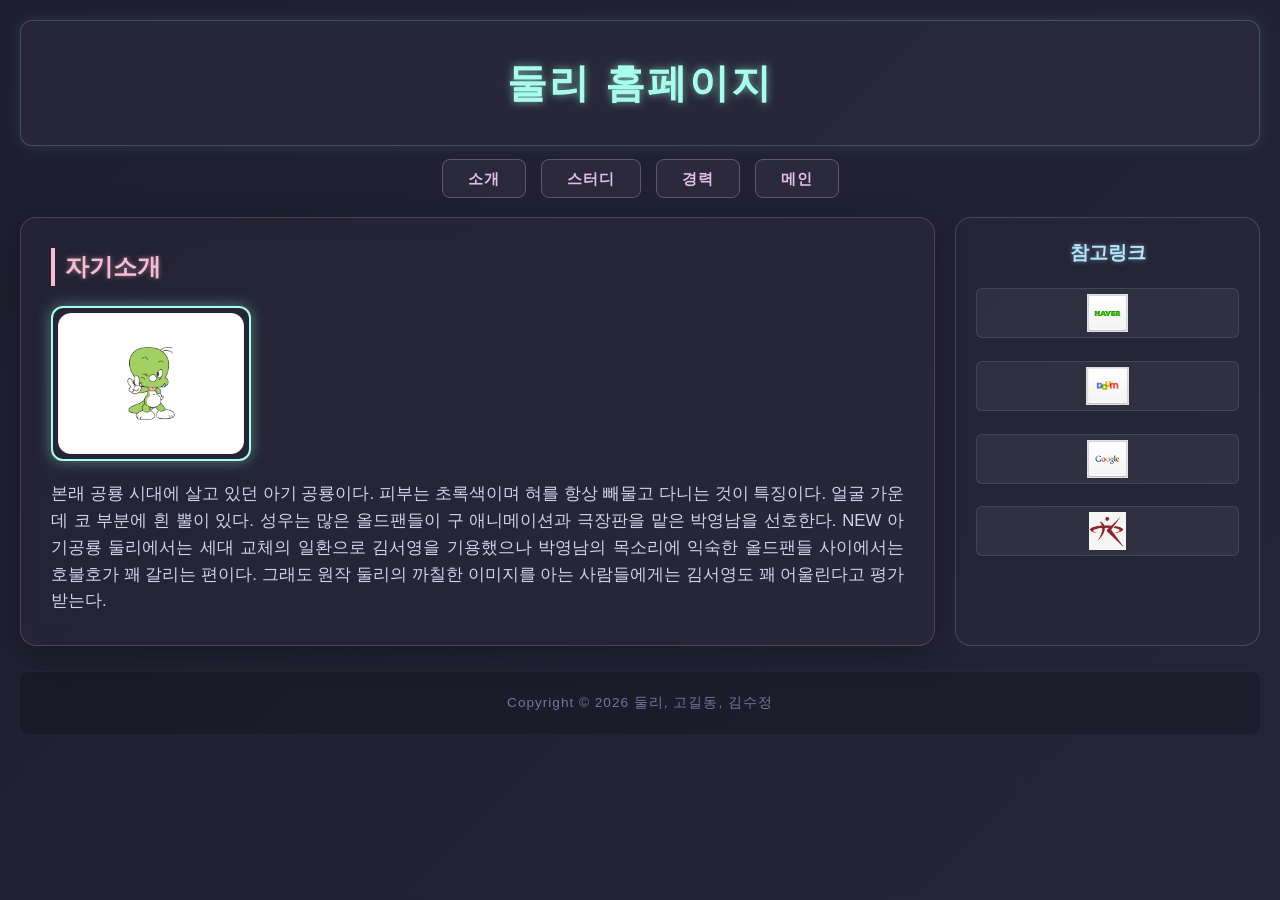
<file: index.html>
<!DOCTYPE html>
<html>
<head>
    <meta charset="utf-8">
    <meta name="viewport" content="width=device-width, initial-scale=1.0"/>
    <title>개인 포트폴리오 웹앱</title>
    <link rel="stylesheet" type="text/css" href="mportcss.css"/>
</head>
<body>
    <header>
        <h1>둘리 홈페이지</h1>
    </header>
    <nav>
        <span><a href="minfo.html">소개</a></span>
        <span><a href="mstudy.html">스터디</a></span>
        <span><a href="mcareer.html">경력</a></span>
        <span><a href="index.html">메인</a></span>
    </nav>
    <div class="content">
        <section class="section1">
            <h3>자기소개</h3>
            <img src="content/stu.png">
            <p>
                본래 공룡 시대에 살고 있던 아기 공룡이다. 피부는 초록색이며 혀를 항상 
                빼물고 다니는 것이 특징이다. 얼굴 가운데 코 부분에 흰 뿔이 있다. 
                성우는 많은 올드팬들이 구 애니메이션과 극장판을 맡은 박영남을 선호한다. 
                NEW 아기공룡 둘리에서는 세대 교체의 일환으로 김서영을 기용했으나 
                박영남의 목소리에 익숙한 올드팬들 사이에서는 호불호가 꽤 갈리는 편이다. 
                그래도 원작 둘리의 까칠한 이미지를 아는 사람들에게는 김서영도 꽤 어울린다고
                평가받는다.
            </p>
        </section>
        <aside>
            <h3>참고링크</h3>
            <a href="http://www.naver.com">
                <img class="portal" src="content/naver.jpg"/>
            </a>
            <a href="http://www.daum.com">
                <img class="portal" src="content/daum.jpg"/>
            </a>
            <a href="http://www.google.com">
                <img class="portal" src="content/google.jpg"/>
            </a>
            <a href="http://www.kw.ac.kr">
                <img class="portal" src="content/kw.PNG"/>
            </a>
        </aside>
    </div>
    <footer>
        <h2>Copyright &copy; 2026 둘리, 고길동, 김수정</h2>
    </footer>
</body>
</html>
</file>
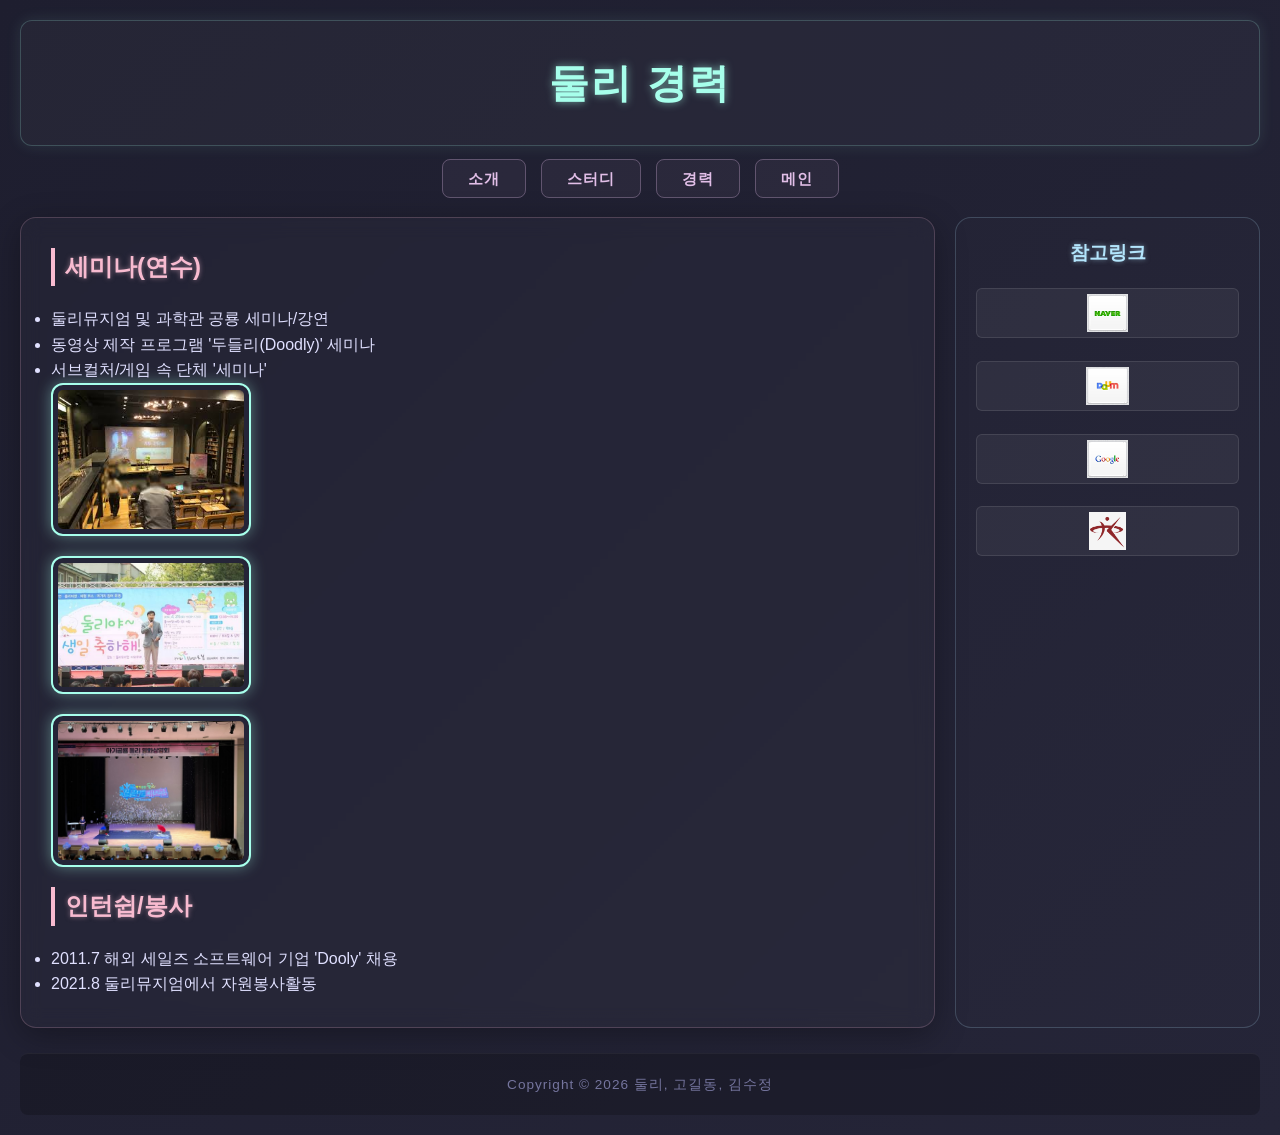
<file: mcareer.html>
<!DOCTYPE html>
<html>
<head>
    <meta charset="utf-8">
    <meta name="viewport" content="width=device-width, initial-scale=1.0"/>
    <title>개인 포트폴리오 웹앱</title>
    <link rel="stylesheet" type="text/css" href="mportcss.css"/>
</head>
<body>
    <header>
        <h1>둘리 경력</h1>
    </header>
    <nav>
        <span><a href="minfo.html">소개</a></span>
        <span><a href="mstudy.html">스터디</a></span>
        <span><a href="mcareer.html">경력</a></span>
        <span><a href="index.html">메인</a></span>
    </nav>
    <div class="content">
        <section class="section1">
            <h3>세미나(연수)</h3>
            <ul>
                <li>둘리뮤지엄 및 과학관 공룡 세미나/강연</li>
                <li>동영상 제작 프로그램 '두들리(Doodly)' 세미나</li>
                <li>서브컬처/게임 속 단체 '세미나'</li>
            </ul>
            <div id="pic-container">
                <img id="pic1" class="semi-pic" src="content/seminar1.jpg"/>
                <img id="pic1" class="semi-pic" src="content/seminar2.jpg"/>
                <img id="pic1" class="semi-pic" src="content/seminar3.jpg"/>
            </div>
            <h3>인턴쉽/봉사</h3>
            <ul>
                <li>2011.7 해외 세일즈 소프트웨어 기업 'Dooly' 채용</li>
                <li>2021.8 둘리뮤지엄에서 자원봉사활동</li>
            </ul>
        </section>
        <aside>
            <h3>참고링크</h3>
            <a href="http://www.naver.com">
                <img class="portal" src="content/naver.jpg"/>
            </a>
            <a href="http://www.daum.com">
                <img class="portal" src="content/daum.jpg"/>
            </a>
            <a href="http://www.google.com">
                <img class="portal" src="content/google.jpg"/>
            </a>
            <a href="http://www.kw.ac.kr">
                <img class="portal" src="content/kw.PNG"/>
            </a>
        </aside>
    </div>
    <footer>
        <h2>Copyright &copy; 2026 둘리, 고길동, 김수정</h2>
    </footer>
</body>
</html>
</file>
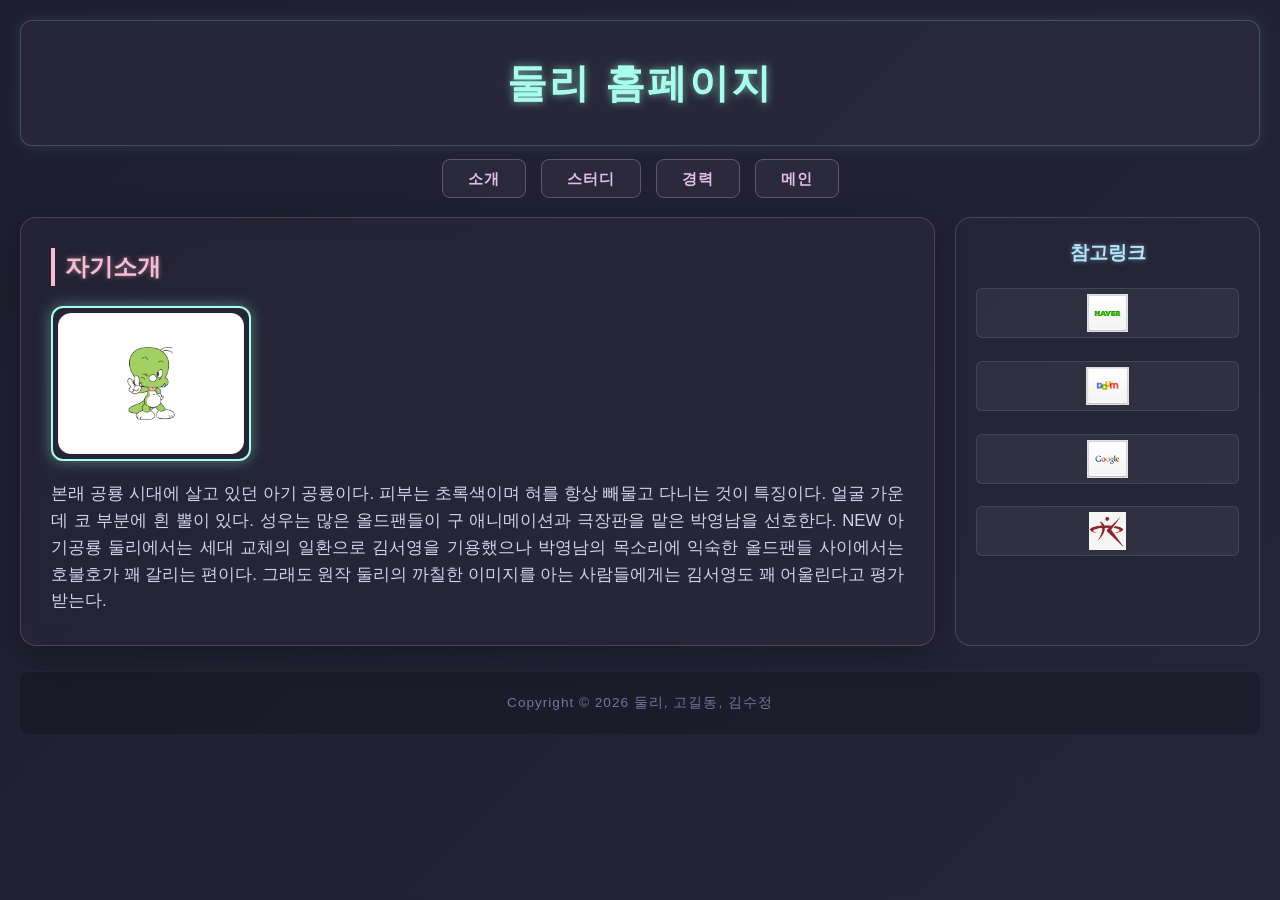
<file: mintro.html>
<!DOCTYPE html>
<html>
<head>
    <meta charset="utf-8">
    <meta name="viewport" content="width=device-width, initial-scale=1.0"/>
    <title>개인 포트폴리오 웹앱</title>
    <link rel="stylesheet" type="text/css" href="mportcss.css"/>
</head>
<body>
    <header>
        <h1>둘리 홈페이지</h1>
    </header>
    <nav>
        <span><a href="minfo.html">소개</a></span>
        <span><a href="mstudy.html">스터디</a></span>
        <span><a href="mcareer.html">경력</a></span>
        <span><a href="mintro.html">메인</a></span>
    </nav>
    <div class="content">
        <section class="section1">
            <h3>자기소개</h3>
            <img src="content/stu.png">
            <p>
                본래 공룡 시대에 살고 있던 아기 공룡이다. 피부는 초록색이며 혀를 항상 
                빼물고 다니는 것이 특징이다. 얼굴 가운데 코 부분에 흰 뿔이 있다. 
                성우는 많은 올드팬들이 구 애니메이션과 극장판을 맡은 박영남을 선호한다. 
                NEW 아기공룡 둘리에서는 세대 교체의 일환으로 김서영을 기용했으나 
                박영남의 목소리에 익숙한 올드팬들 사이에서는 호불호가 꽤 갈리는 편이다. 
                그래도 원작 둘리의 까칠한 이미지를 아는 사람들에게는 김서영도 꽤 어울린다고
                평가받는다.
            </p>
        </section>
        <aside>
            <h3>참고링크</h3>
            <a href="http://www.naver.com">
                <img class="portal" src="content/naver.jpg"/>
            </a>
            <a href="http://www.daum.com">
                <img class="portal" src="content/daum.jpg"/>
            </a>
            <a href="http://www.google.com">
                <img class="portal" src="content/google.jpg"/>
            </a>
            <a href="http://www.kw.ac.kr">
                <img class="portal" src="content/kw.PNG"/>
            </a>
        </aside>
    </div>
    <footer>
        <h2>Copyright &copy; 2026 둘리, 고길동, 김수정</h2>
    </footer>
</body>
</html>
</file>
<file: mportcss.css>
/* 1. 기본 초기화 및 배경 (전자틱한 암전 속 파스텔 톤) */
* {
    margin: 0;
    padding: 0;
    box-sizing: border-box;
    font-family: 'Segoe UI', Tahoma, Geneva, Verdana, sans-serif;
}

body {
    background: linear-gradient(135deg, #1e1e2f 0%, #252538 100%);
    color: #e0e0ff;
    line-height: 1.6;
    padding: 20px;
    min-height: 100vh;
}

/* 2. 헤더 공간 (사이버 엠블럼 스타일) */
header {
    text-align: center;
    padding: 30px 20px;
    background: rgba(255, 255, 255, 0.03);
    border: 1px solid rgba(167, 255, 235, 0.2); /* 파스텔 민트 라인 */
    border-radius: 12px;
    margin-bottom: 20px;
    box-shadow: 0 0 15px rgba(167, 255, 235, 0.1);
}

header h1 {
    font-size: 2.5rem;
    color: #a7ffeb; /* 파스텔 민트 네온 */
    text-shadow: 0 0 8px rgba(167, 255, 235, 0.6);
    letter-spacing: 2px;
}

/* 3. 내비게이션 (홀로그램 탭 인터페이스) */
nav {
    display: flex;
    justify-content: center;
    gap: 15px;
    margin-bottom: 25px;
}

nav span {
    display: block;
}

nav a {
    text-decoration: none;
    color: #e1bee7; /* 파스텔 퍼플 */
    padding: 10px 25px;
    border: 1px solid rgba(225, 190, 231, 0.3);
    border-radius: 8px;
    background: rgba(225, 190, 231, 0.05);
    transition: all 0.3s ease;
    font-weight: bold;
    font-size: 0.95rem;
    letter-spacing: 1px;
}

nav a:hover {
    color: #1e1e2f;
    background: #e1bee7;
    box-shadow: 0 0 15px #e1bee7;
    transform: translateY(-2px);
}

#pic1 {
    width: 100%;
}

/* 4. 메인 레이아웃 (반응형 Flex/Grid 구조) */
.content {
    display: grid;
    grid-template-columns: 3fr 1fr;
    gap: 20px;
    margin-bottom: 25px;
}

@media (max-width: 768px) {
    .content {
        grid-template-columns: 1fr;
    }
}

/* 5. 본문 섹션 (글래스모피즘 회로 패널) */
.section1 {
    background: rgba(255, 255, 255, 0.02);
    border: 1px solid rgba(248, 187, 208, 0.2); /* 파스텔 핑크 라인 */
    border-radius: 16px;
    padding: 30px;
    backdrop-filter: blur(10px);
    box-shadow: 0 8px 32px 0 rgba(0, 0, 0, 0.3);
}

.section1 h3 {
    color: #f8bbd0; /* 파스텔 핑크 */
    font-size: 1.5rem;
    margin-bottom: 20px;
    border-left: 4px solid #f8bbd0;
    padding-left: 10px;
    text-shadow: 0 0 5px rgba(248, 187, 208, 0.5);
}

/* 이미지 스타일 (안드로이드/메카닉 프레임 효과) */
.section1 img {
    display: block;
    max-width: 200px;
    height: auto;
    border-radius: 12px;
    margin-bottom: 20px;
    border: 2px solid #a7ffeb;
    box-shadow: 0 0 15px rgba(167, 255, 235, 0.4);
    background: #252538;
    padding: 5px;
}

.section1 p {
    font-size: 1.05rem;
    color: #d1d1e9;
    text-align: justify;
}

/* 6. 사이드바 (퀵 링크 패널) */
aside {
    background: rgba(255, 255, 255, 0.01);
    border: 1px solid rgba(179, 229, 252, 0.2); /* 파스텔 블루 라인 */
    border-radius: 16px;
    padding: 20px;
    display: flex;
    flex-direction: column;
    gap: 15px;
}

aside h3 {
    color: #b3e5fc; /* 파스텔 블루 */
    font-size: 1.2rem;
    text-align: center;
    margin-bottom: 5px;
    text-shadow: 0 0 5px rgba(179, 229, 252, 0.5);
}

/* 포털 로고 아이콘 그리드 스타일 */
aside a {
    display: block;
    width: 100%;
    transition: transform 0.2s ease;
}

.portal {
    width: 100%;
    height: auto;
    max-height: 50px;
    object-fit: contain;
    border-radius: 6px;
    border: 1px solid rgba(255, 255, 255, 0.1);
    background: rgba(255, 255, 255, 0.05);
    padding: 5px;
    transition: all 0.3s ease;
}

aside a:hover {
    transform: scale(1.05);
}

aside a:hover .portal {
    border-color: #b3e5fc;
    box-shadow: 0 0 12px rgba(179, 229, 252, 0.5);
}

/* 7. 푸터 (시스템 정보 영역) */
footer {
    text-align: center;
    padding: 20px;
    background: rgba(0, 0, 0, 0.2);
    border-top: 1px solid rgba(255, 255, 255, 0.05);
    border-radius: 8px;
}

footer h2 {
    font-size: 0.85rem;
    color: #75759e;
    font-weight: normal;
    letter-spacing: 1px;
}
</file>
